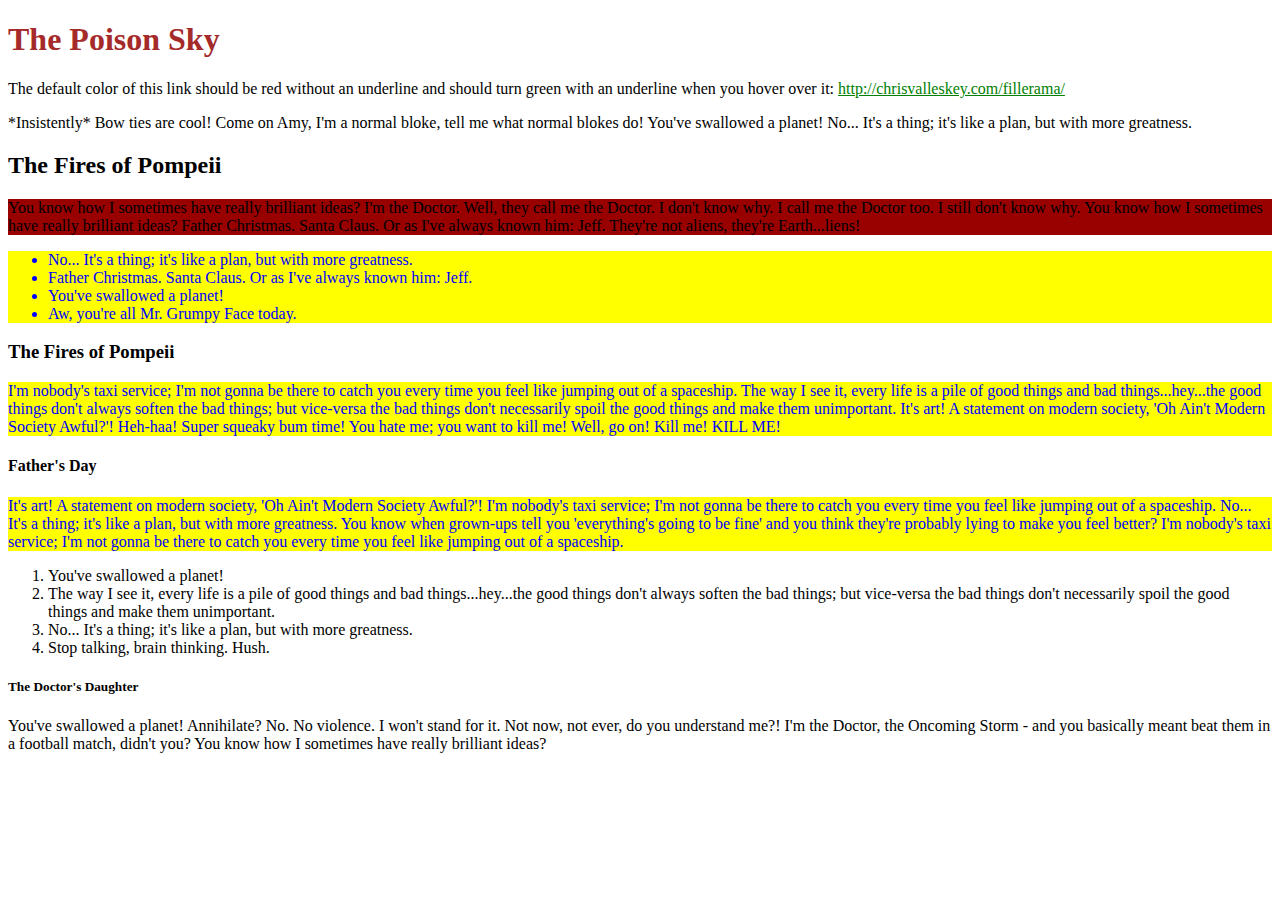
<file: BasicCSS/BasicCSS.html>
<!doctype html>
<html>
<head>
    <meta charset="UTF-8">
    <title>Basic CSS</title>
    <link href="basic.css" rel="stylesheet" type="text/css" />
</head>
<body>
    <header>
        <h1>The Poison Sky</h1>
    </header>
    <main>
        <p>The default color of this link should be red without an underline and should turn green with an underline when you hover over it: <a href="http://chrisvalleskey.com/fillerama/" target="_blank">http://chrisvalleskey.com/fillerama/</a></p>
        <p>*Insistently* Bow ties are cool! Come on Amy, I'm a normal bloke, tell me what normal blokes do! You've swallowed a planet! No... It's a thing; it's like a plan, but with more greatness.</p>
        <h2>The Fires of Pompeii</h2>
        <p id="redp">You know how I sometimes have really brilliant ideas? I'm the Doctor. Well, they call me the Doctor. I don't know why. I call me the Doctor too. I still don't know why. You know how I sometimes have really brilliant ideas? Father Christmas. Santa Claus. Or as I've always known him: Jeff. They're not aliens, they're Earth...liens!</p>
        <ul class="yellowred">
            <li>No... It's a thing; it's like a plan, but with more greatness.</li>
            <li>Father Christmas. Santa Claus. Or as I've always known him: Jeff.</li>
            <li>You've swallowed a planet!</li>
            <li>Aw, you're all Mr. Grumpy Face today.</li>
        </ul>
        <h3>The Fires of Pompeii</h3>
        <p class="yellowred">I'm nobody's taxi service; I'm not gonna be there to catch you every time you feel like jumping out of a spaceship. The way I see it, every life is a pile of good things and bad things...hey...the good things don't always soften the bad things; but vice-versa the bad things don't necessarily spoil the good things and make them unimportant. It's art! A statement on modern society, 'Oh Ain't Modern Society Awful?'! Heh-haa! Super squeaky bum time! You hate me; you want to kill me! Well, go on! Kill me! KILL ME!</p>
        <h4>Father's Day</h4>
        <p class="yellowred">It's art! A statement on modern society, 'Oh Ain't Modern Society Awful?'! I'm nobody's taxi service; I'm not gonna be there to catch you every time you feel like jumping out of a spaceship. No... It's a thing; it's like a plan, but with more greatness. You know when grown-ups tell you 'everything's going to be fine' and you think they're probably lying to make you feel better? I'm nobody's taxi service; I'm not gonna be there to catch you every time you feel like jumping out of a spaceship.</p>
        <ol>
        <li>You've swallowed a planet!</li>
        <li>The way I see it, every life is a pile of good things and bad things...hey...the good things don't always soften the bad things; but vice-versa the bad things don't necessarily spoil the good things and make them unimportant.</li>
        <li>No... It's a thing; it's like a plan, but with more greatness.</li>
        <li>Stop talking, brain thinking. Hush.</li>
        </ol>
        <h5>The Doctor's Daughter</h5>
        <p>You've swallowed a planet! Annihilate? No. No violence. I won't stand for it. Not now, not ever, do you understand me?! I'm the Doctor, the Oncoming Storm - and you basically meant beat them in a football match, didn't you? You know how I sometimes have really brilliant ideas?</p>
</main>
</body>
</html>
</file>
<file: BasicCSS/basic.css>
h1 {
    color: brown;
}

#redp {
    background-color: #990000;
}

.yellowred {
    background-color: yellow;
    color: #0000FF;
}

a {
    color: green;
}

a:visited {
    color: yellow;
}

a:hover {
    color: red;
}
</file>
